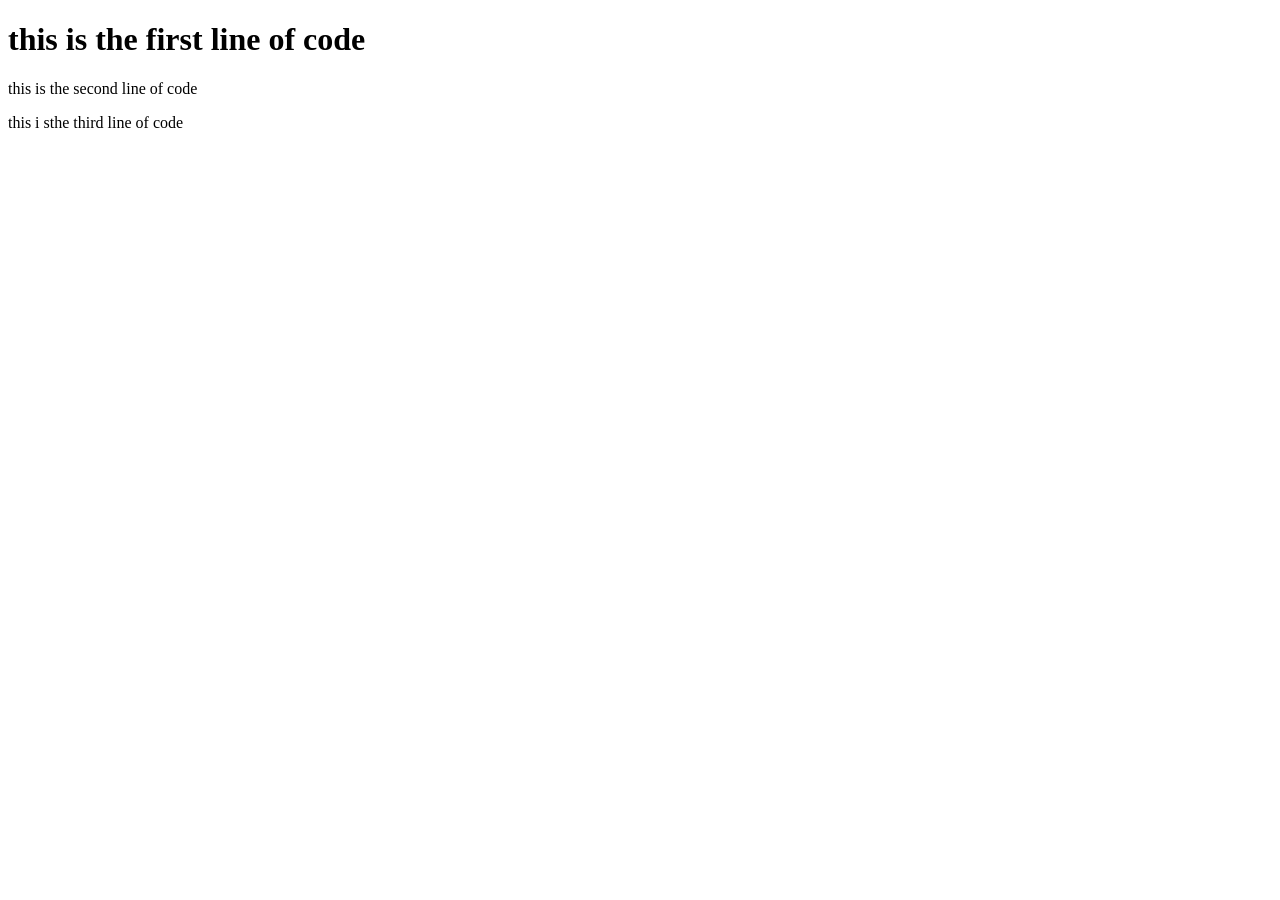
<file: index.html>
<!doctype html>
<html lang="en">
<head>
	<meta charset="utf-8">
	<meta name="viewport" content="width=device-width, initial-scale=1">
	<title>Project One</title>
</head>
<body>
	<h1> this is the first line of code</h1>
    <p> this is the second line of code</p>
    <p>this i sthe third line of code</p>
</body>
</html>
</file>
